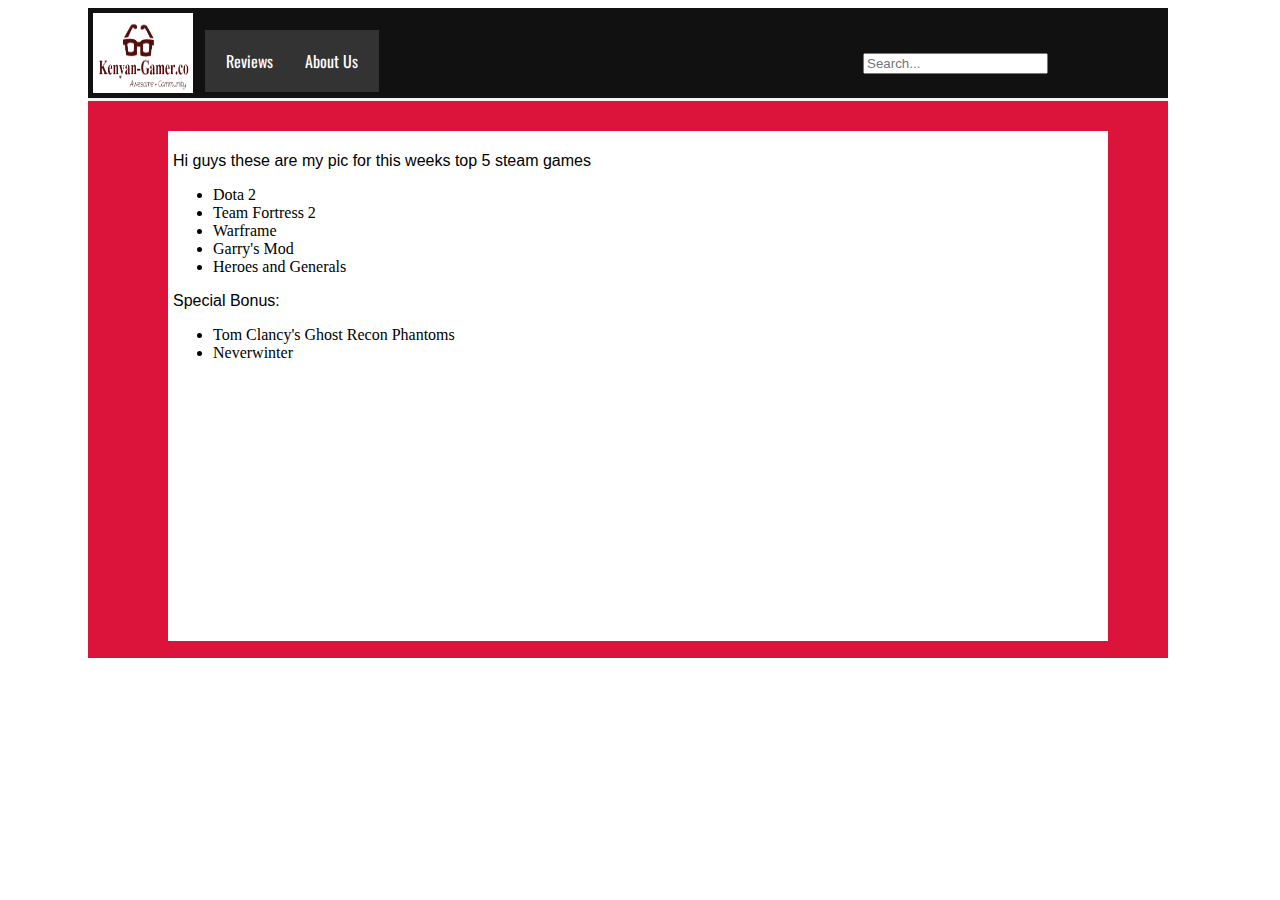
<file: index.html>
<html>
    <head>
        <title>Kenyan Gamer : Awesome + Community</title>
        <link rel="stylesheet" type="text/css" href="./style.css">     
    </head>
    <body>
        <div id="container">
            <div id="topbar">
                <a href="index.html"><div id="logo"><img src="./images/logo.png" alt="logo" width="100px" height="80px"/></div></a>
                <div id="menubar">
                    <ul>
                        <li><a href="reviews.html">Reviews</a></li>
                        <li><a href="about.html">About Us</a></li>
                    </ul>
                </div>
                <div id="searchbar">
                    <input type="search" id="search" placeholder="Search..." />
                </div>
            </div>
          <div id="content">
              <p>Hi guys these are my pic for this weeks top 5 steam games</p>
                  <ul>
                      <li>Dota 2</li>
                      <li>Team Fortress 2</li>
                      <li>Warframe</li>
                      <li>Garry's Mod</li>
                      <li>Heroes and Generals</li>
                  </ul>
              <p>Special Bonus:</p>
                  <ul>
                      <li>Tom Clancy's Ghost Recon Phantoms</li>
                      <li>Neverwinter</li>
                  </ul>
            </div>
        </div>
    </body>

</html>
</file>
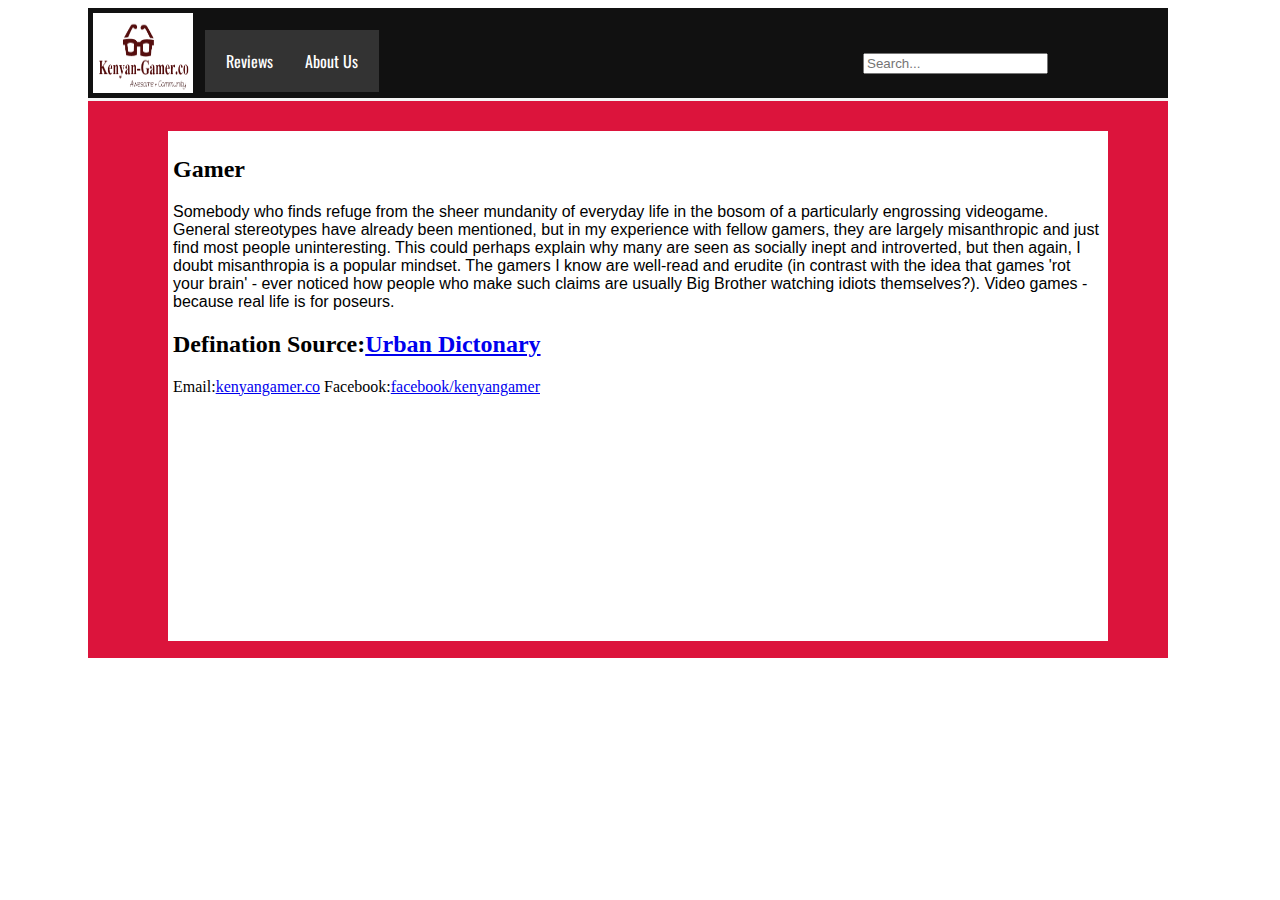
<file: about.html>
<html>
    <head>
        <title>Kenyan Gamer : Awesome + Community</title>
        <link rel="stylesheet" type="text/css" href="./style.css">     
    </head>
    <body>
        <div id="container">
            <div id="topbar">
                <a href="index.html"><div id="logo"><img src="./images/logo.png" alt="logo" width="100px" height="80px"/></div></a>
                <div id="menubar">
                    <ul>
                        <li><a href="reviews.html">Reviews</a></li>
                        <li><a href="about.html">About Us</a></li>
                    </ul>
                </div>
                <div id="searchbar">
                    <input type="search" id="search" placeholder="Search..." />
                </div>
            </div>
          <div id="content">
              <h2>Gamer</h2>
              
              <p> Somebody who finds refuge from the sheer mundanity of everyday life in the bosom of a particularly engrossing videogame. General stereotypes have already been mentioned, but in my experience with fellow gamers, they are largely misanthropic and just find most people uninteresting. This could perhaps explain why many are seen as socially inept and introverted, but then again, I doubt misanthropia is a popular mindset. The gamers I know are well-read and erudite (in contrast with the idea that games 'rot your brain' - ever noticed how people who make such claims are usually Big Brother watching idiots themselves?).
                  Video games - because real life is for poseurs. </p>
              
              <p><h2>Defination Source:<a href="http://www.urbandictionary.com/define.php?term=gamer&defid=701238">Urban Dictonary</a></h2></p>
              
              Email:<a href="http://valdadyne.github.io/kenyangamer">kenyangamer.co</a> 
              Facebook:<a href=https://www.facebook.com/kenyangamer.co/>facebook/kenyangamer</a>
          </div>
        </div>
    </body>

</html>
</file>
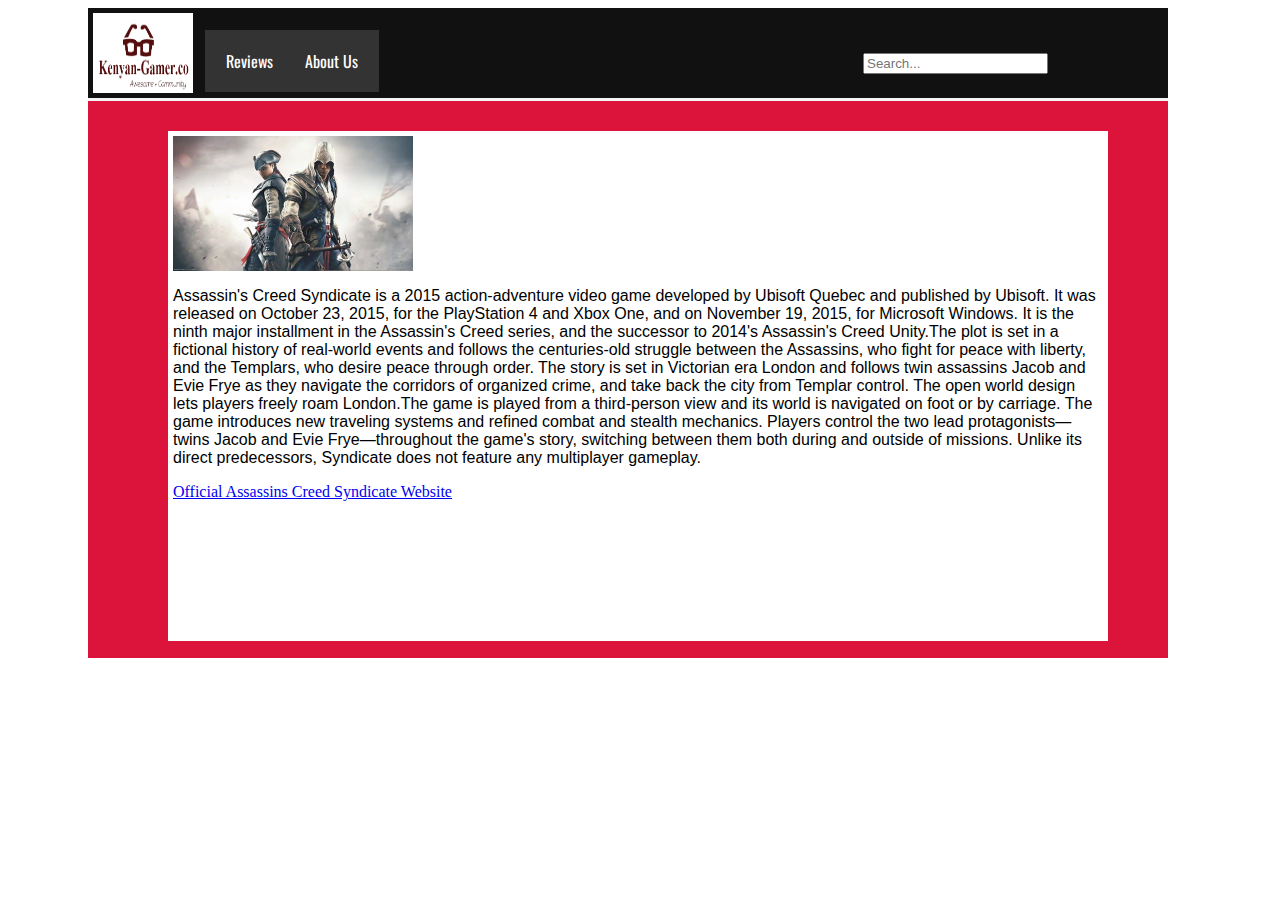
<file: reviews.html>
<html>
    <head>
        <title>Kenyan Gamer : Awesome + Community</title>
        <link rel="stylesheet" type="text/css" href="./style.css">     
    </head>
    <body>
        <div id="container">
            <div id="topbar">
                <a href="index.html"><div id="logo"><img src="./images/logo.png" alt="logo" width="100px" height="80px"/></div></a>
                <div id="menubar">
                    <ul>
                        <li><a href="reviews.html">Reviews</a></li>
                        <li><a href="about.html">About Us</a></li>
                    </ul>
                </div>
                <div id="searchbar">
                    <input type="search" id="search" placeholder="Search..." />
                </div>
            </div>
          <div id="content">
            <img src="./images/assassinscreed.jpg" alt="logo" width="240px" height="135px"/>
            <p>Assassin's Creed Syndicate is a 2015 action-adventure video game developed by Ubisoft Quebec and published by Ubisoft. It was released on October 23, 2015, for the PlayStation 4 and Xbox One, and on November 19, 2015, for Microsoft Windows. It is the ninth major installment in the Assassin's Creed series, and the successor to 2014's Assassin's Creed Unity.The plot is set in a fictional history of real-world events and follows the centuries-old struggle between the Assassins, who fight for peace with liberty, and the Templars, who desire peace through order. The story is set in Victorian era London and follows twin assassins Jacob and Evie Frye as they navigate the corridors of organized crime, and take back the city from Templar control. The open world design lets players freely roam London.The game is played from a third-person view and its world is navigated on foot or by carriage. The game introduces new traveling systems and refined combat and stealth mechanics. Players control the two lead protagonists—twins Jacob and Evie Frye—throughout the game's story, switching between them both during and outside of missions. Unlike its direct predecessors, Syndicate does not feature any multiplayer gameplay.</p>
            
            <a href="http://assassinscreed.ubi.com/en-us/games/assassins-creed-syndicate/l">Official Assassins Creed Syndicate Website</a>
          </div>
        </div>
    </body>

</html>
</file>
<file: style.css>
@import url(https://fonts.googleapis.com/css?family=Orbitron:400,900);
@import url(https://fonts.googleapis.com/css?family=Oswald);

p h2{
    font-family: 'Orbitron:900', sans-serif;
}
p{
    font-family: 'Orbitron:400', sans-serif;
}
#menubar ul {
    list-style-type: none;
    font-family: 'Oswald', sans-serif;
    margin: 10px;
    padding: 5px;
    overflow: hidden;
    background-color: #333;
}

#menubar li {
    float: left;
}

#menubar li a {
    display: inline-block;
    color: white;
    text-align: center;
    padding: 14px 16px;
    text-decoration: none;
}

#menubar li a:hover {
    background-color:crimson;
}
#container
{
    display:inline-block;
    position:relative;
    background-color: crimson;
    margin-right:80px;
    margin-left: 80px;
    width:1080px;
    height:650px;
}
#topbar{
    float:left;
    height:80px;
    width:1070px;
    padding:5px;
    border-bottom-color: whitesmoke;
    border-bottom-style: solid;
    background-color: #111;
}
#logo{
    float:left;
    white-space: nowrap;
}
#menubar {
    float:left;
    height:60px;
    margin-top: 5px;
    padding:2px;
    white-space: nowrap;
}
#searchbar{
    float:right;
    width: 300px;
    margin-top: 40px;
    vertical-align:middle;
    white-space: nowrap;
    position:relative;
}
#content{
    float:left;
    height:500px;
    width:930px;
    padding:5px;
    margin-top: 30px;
    margin-left: 80px;
    background-color: #fff;
}
</file>
